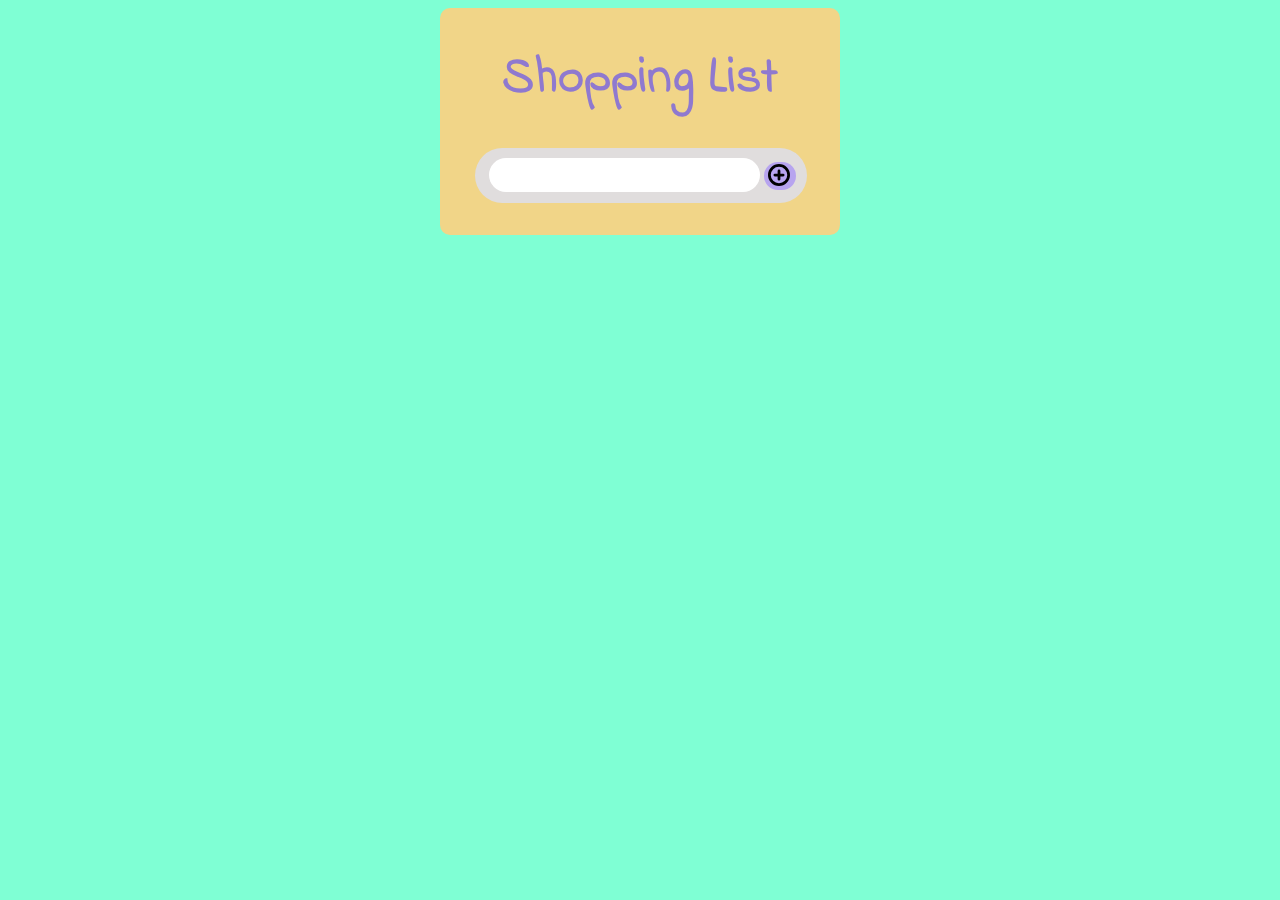
<file: index.html>
<!DOCTYPE html>
<html lang="en">

<head>
    <meta charset="UTF-8">
    <meta http-equiv="X-UA-Compatible" content="IE=edge">
    <meta name="viewport" content="width=device-width, initial-scale=1.0">
    <title>Document</title>
    <style>
        @import url('https://fonts.googleapis.com/css2?family=Indie+Flower&family=Pacifico&display=swap');
    </style>
    <style>
        body {
            background-color: aquamarine;
            display: flex;
            flex-direction: column;
            align-items: center;
        }

        h1 {
            color: rgb(143, 121, 207);
            font-size: 50px;
            font-family: 'Indie Flower', cursive;
        }

        #div1 {
            background-color: rgb(241, 213, 136);
            width: 400px;
            height: fit-content;
            text-align: center;
            border-radius: 10px;
        }

        #div2 {
            background-color: rgb(224, 221, 221);
            width: 330px;
            height: 45px;
            padding-top: 10px;
            padding-left: 2px;
            margin-left: 35px;
            border-radius: 50px;
        }

        #div3 {
            display: flex;
        }

        #button1 {
            border-radius: 50px;
            border: none;
            font-size: 22px;
            margin: 0px;
            width: 32px;
            background-color: rgb(183, 164, 239);
        }

        #plus {
            margin-left: -1.5px;
            margin-bottom: -3px;
        }

        input {
            border-radius: 50px;
            border: none;
            font-size: larger;
            margin: 0px;
            padding: 0px;
            text-align: center;
            font-family: 'Pacifico', cursive; 
        }

        .ul {
            width: 400px;
            padding: 0px;
        }

        li {
            list-style: none;
            width: 350px;
            margin-bottom: 20px;
            margin-left: 50px;
            font-size: 22px;
            font-family: 'Pacifico', cursive;
            text-align: start;
            display: flex;
            flex-wrap: wrap;
            justify-content: space-between;
        }

        .button2 {
            border-radius: 50px;
            border: none;
            background-color: rgb(241, 213, 136);
            margin-right: 40px;
        }  

        img {
            height: 22px;
            margin-left: 10px;
        }

    </style>
</head>

<body>
    <div id="div1">
        <h1>Shopping List</h1>
        <div id="div2">
            <input type="text" maxlength="20">
            <button id="button1"> <img src="plus.svg" id="plus"> </button>
        </div>
        <div id="div3">
            <ul class="ul">
            </ul>
        </div>
    </div>
    <script src="https://code.jquery.com/jquery-3.6.0.min.js"></script>
    <script src="script.js"></script>
</body>

</html>
</file>
